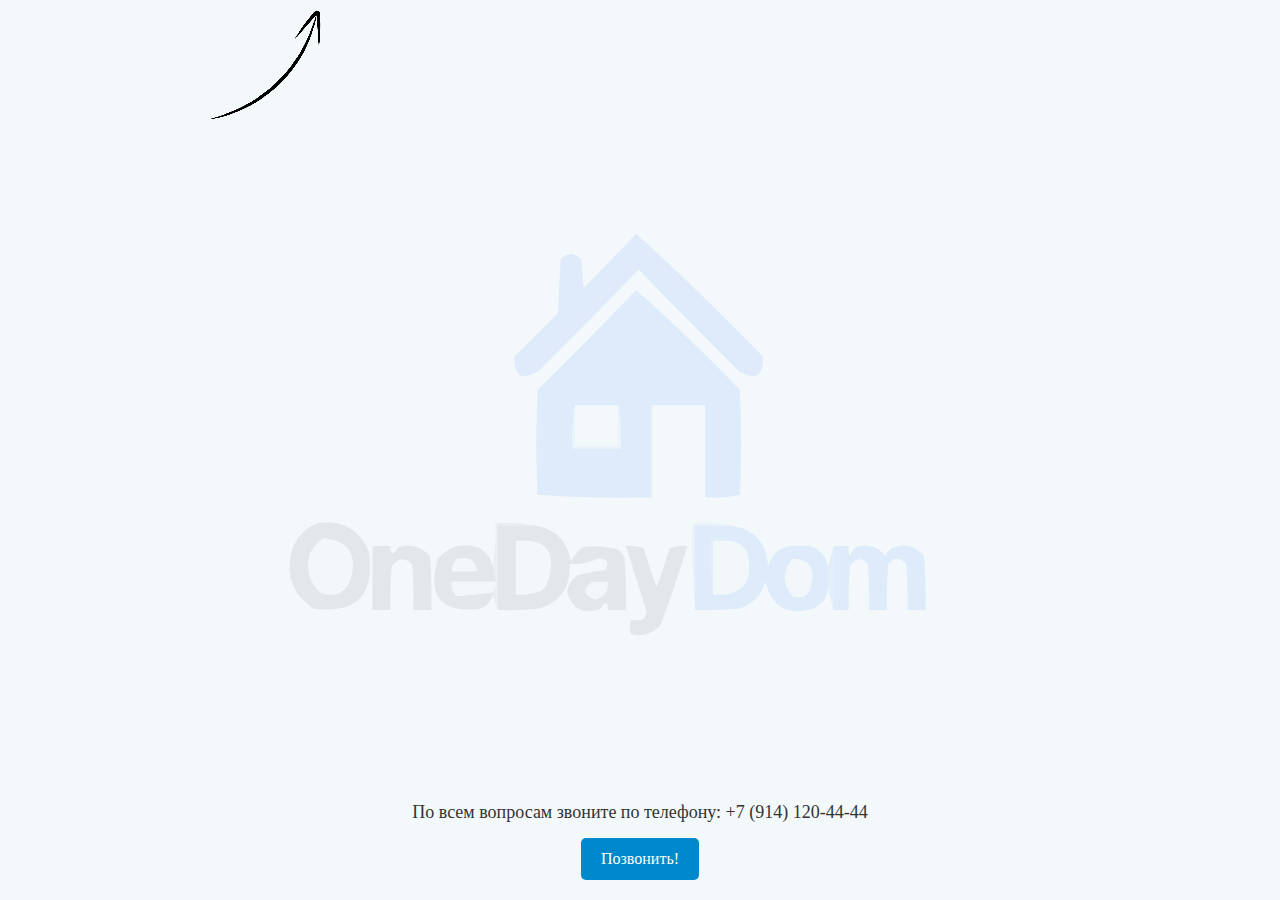
<file: webapp_notpayment/index.html>
<!DOCTYPE html>
<html lang="ru">
<head>
    <meta charset="UTF-8">
    <title>Квартиры посуточно в Чите — OneDayDom</title>
    <!-- Мета-теги для SEO -->
    <meta name="description" content="Бронируйте жилье в Чите с дополнительными возможностями и скидками. Перейдите в наш Telegram бот для лучших предложений!">
    <meta name="keywords" content="бронирование, недвижимость, Чита, аренда, скидки, Telegram бот">
    <meta name="viewport" content="width=device-width, initial-scale=1.0">
    <!-- Open Graph данные для социальных сетей -->
    <meta property="og:title" content="Квартиры посуточно в Чите — OneDayDom">
    <meta property="og:description" content="Бронируйте жилье в Чите с дополнительными возможностями и скидками через наш Telegram бот!">
    <meta property="og:type" content="website">
    <meta property="og:url" content="https://example.com/">
    <meta property="og:image" content="https://example.com/images/preview.jpg">
    <!-- Twitter Card данные -->
    <meta name="twitter:card" content="summary_large_image">
    <meta name="twitter:title" content="Бронирование недвижимости в Чите — OneDayDom">
    <meta name="twitter:description" content="Бронируйте жилье в Чите с дополнительными возможностями и скидками через наш Telegram бот!">
    <meta name="twitter:image" content="https://example.com/images/preview.jpg">
    <link rel="stylesheet" href="styles.css" />
</head>
<body>
    <div class="wrapper">    
        <main class="content">
            <div id="hr-widget"></div>
            <img id="arrow" src="arrow.png" alt="arrow pointing to widget">
            <script type="module" src="https://homereserve.ru/widget.js"></script>
            <script type="module">
                window.homereserve.initWidgetSearch({"token":"AAEKnw"})
            </script>
        </main>
        <footer class="footer">
            <p>По всем вопросам звоните по телефону: +7 (914) 120-44-44</p>
            <a href="tel:+79141204444" class="telegram-button" target="_blank" rel="noopener noreferrer">
                Позвонить!
            </a>
        </footer>
    </div>
    <script src="https://telegram.org/js/telegram-web-app.js"></script>
    <script src="script.js"></script>
</body>
</html>
</file>
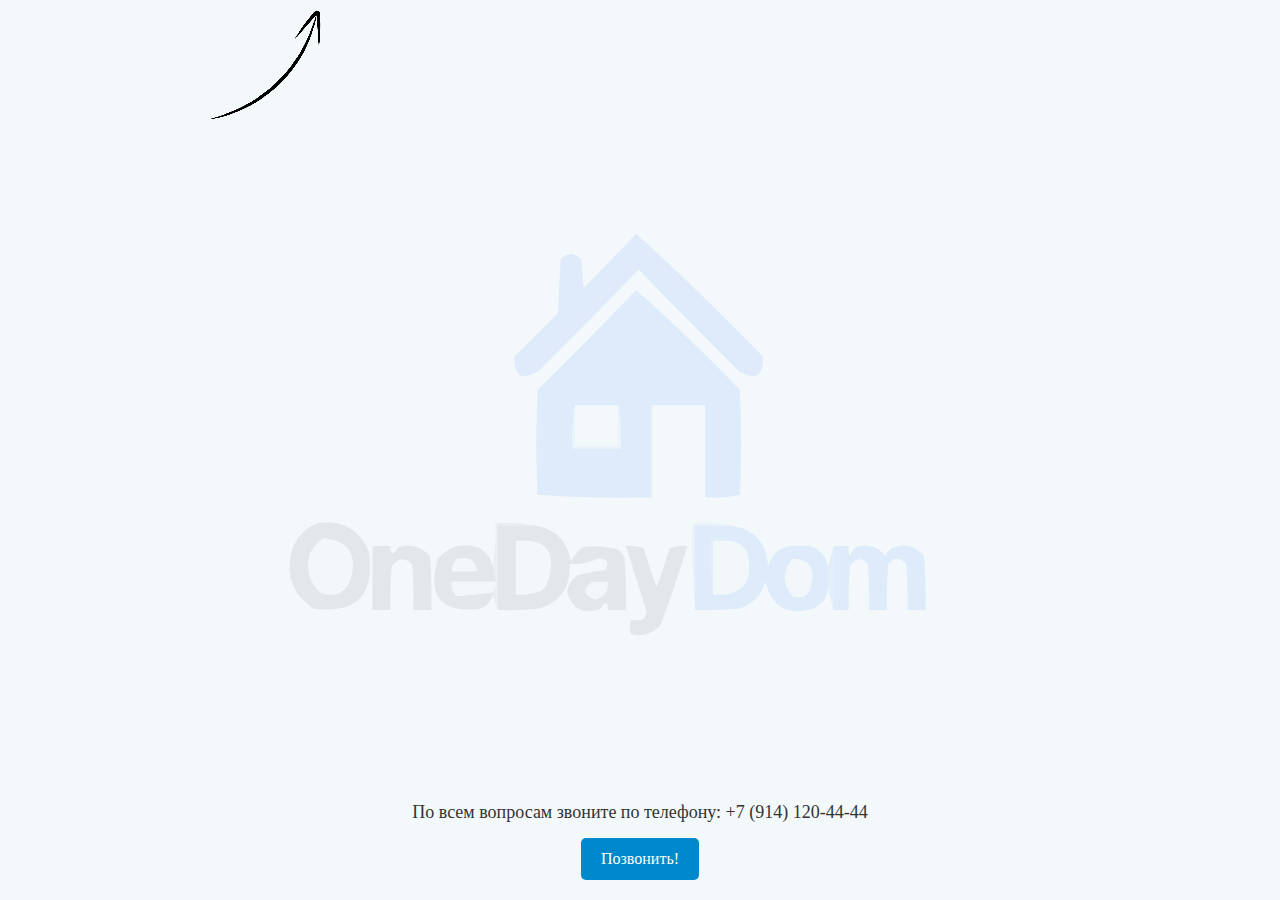
<file: webappv2/index.html>
<!DOCTYPE html>
<html lang="ru">
<head>
    <meta charset="UTF-8">
    <title>Квартиры посуточно в Чите — OneDayDom</title>
    <!-- Мета-теги для SEO -->
    <meta name="description" content="Бронируйте жилье в Чите с дополнительными возможностями и скидками. Перейдите в наш Telegram бот для лучших предложений!">
    <meta name="keywords" content="бронирование, недвижимость, Чита, аренда, скидки, Telegram бот">
    <meta name="viewport" content="width=device-width, initial-scale=1.0">
    <!-- Open Graph данные для социальных сетей -->
    <meta property="og:title" content="Квартиры посуточно в Чите — OneDayDom">
    <meta property="og:description" content="Бронируйте жилье в Чите с дополнительными возможностями и скидками через наш Telegram бот!">
    <meta property="og:type" content="website">
    <meta property="og:url" content="https://example.com/">
    <meta property="og:image" content="https://example.com/images/preview.jpg">
    <!-- Twitter Card данные -->
    <meta name="twitter:card" content="summary_large_image">
    <meta name="twitter:title" content="Бронирование недвижимости в Чите — OneDayDom">
    <meta name="twitter:description" content="Бронируйте жилье в Чите с дополнительными возможностями и скидками через наш Telegram бот!">
    <meta name="twitter:image" content="https://example.com/images/preview.jpg">
    <link rel="stylesheet" href="styles.css" />
</head>
<body>
    <div class="wrapper">    
        <main class="content">
            <div id="hr-widget"></div>
            <img id="arrow" src="arrow.png" alt="arrow pointing to widget">
            <script type="module" src="https://homereserve.ru/widget.js"></script>
            <script type="module">
                window.homereserve.initWidgetSearch({"token":"AAEKnw","tag":"bot"})
            </script>
        </main>
        <footer class="footer">
            <p>По всем вопросам звоните по телефону: +7 (914) 120-44-44</p>
            <a href="tel:+79141204444" class="telegram-button" target="_blank" rel="noopener noreferrer">
                Позвонить!
            </a>
        </footer>
    </div>
    <script src="https://telegram.org/js/telegram-web-app.js"></script>
    <script src="script.js"></script>
</body>
</html>
</file>
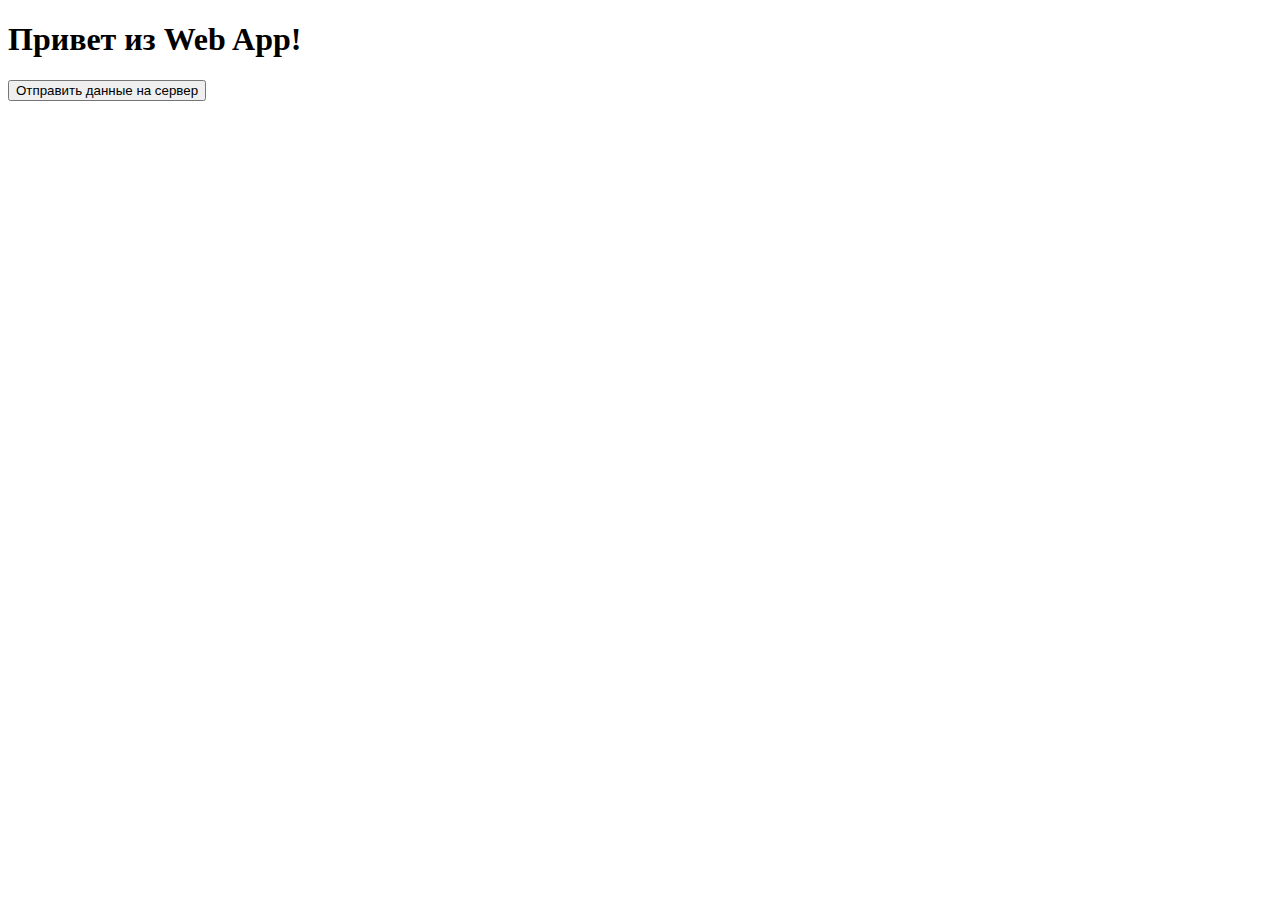
<file: test/webapp/send_via_Server.html>
<!DOCTYPE html>
<html lang="ru">
<head>
    <meta charset="UTF-8">
    <title>Мой Web App</title>
    <script src="https://telegram.org/js/telegram-web-app.js"></script>
</head>
<body>
    <h1>Привет из Web App!</h1>
    <button onclick="sendData()">Отправить данные на сервер</button>

    <script>
        import { retrieveLaunchParams } from '@telegram-apps/sdk';
        async function sendData() {
            const data = { message: "Привет, сервер!" };

            const { initDataRaw } = retrieveLaunchParams();
            const response = fetch('https://rent-bot-3269.onrender.com/webapp-data', {
                method: 'POST',
                headers: {
                    Authorization: `tma ${initDataRaw}`
            },
            });

            const result = await response.json();
            console.log('Response from server:', result);
            alert(result.message);
        }
    </script>
</body>
</html>
</file>
<file: webapp_notpayment/styles.css>
* {
    margin: 0;
    padding: 0;
}

#navbar {
    position: static !important;
}

#navbar .container {
    height: 3.5rem !important; 
}

html, body {
    height: 100%;
}

.wrapper {
    display: flex;
    flex-direction: column;
    min-height: 100%;
    background-image: url('logo.svg');
    background-repeat: no-repeat;
    background-size: cover;
    background-position: center;
    image-rendering: pixelated;
}

.content {
    flex: 1;
    background-color: rgba(245, 248, 250, 0.9); /* Полупрозрачный фон */
    position: relative;  /* Добавляем это */
}

#arrow {
    position: absolute;
    left: calc(50% - 440px);  /* Центрируем стрелку по горизонтали относительно hr-widget */
    width: 130px; 
}

.footer {
    background-color: rgba(245, 248, 250, 0.9); /* Полупрозрачный фон */
    text-align: center;
    padding: 20px;
}

.footer p {
    font-size: 18px;
    color: #333;
    margin-bottom: 15px;
}

.telegram-button {
    display: inline-block;
    background-color: #0088cc;
    color: #fff;
    text-decoration: none;
    padding: 12px 20px;
    border-radius: 5px;
    font-size: 16px;
    transition: background-color 0.3s;
}

.telegram-button:hover {
    background-color: #006699;
}

@media (max-width: 600px) {
    .footer p {
        font-size: 16px;
    }

    .telegram-button {
        font-size: 14px;
        padding: 10px 16px;
    }
}
</file>
<file: webappv2/styles.css>
* {
    margin: 0;
    padding: 0;
}

#navbar {
    position: static !important;
}

#navbar .container {
    height: 3.5rem !important; 
}

html, body {
    height: 100%;
}

.wrapper {
    display: flex;
    flex-direction: column;
    min-height: 100%;
    background-image: url('logo.svg');
    background-repeat: no-repeat;
    background-size: cover;
    background-position: center;
    image-rendering: pixelated;
}

.content {
    flex: 1;
    background-color: rgba(245, 248, 250, 0.9); /* Полупрозрачный фон */
    position: relative;  /* Добавляем это */
}

#arrow {
    position: absolute;
    left: calc(50% - 440px);  /* Центрируем стрелку по горизонтали относительно hr-widget */
    width: 130px; 
}

@media (max-width: 768px) {
    #arrow {
        left: auto;
    }
}
@media (max-width: 480px) {
    #arrow {
        margin-bottom: 10px;
    }
}

.footer {
    background-color: rgba(245, 248, 250, 0.9); /* Полупрозрачный фон */
    text-align: center;
    padding: 20px;
}

.footer p {
    font-size: 18px;
    color: #333;
    margin-bottom: 15px;
}

.telegram-button {
    display: inline-block;
    background-color: #0088cc;
    color: #fff;
    text-decoration: none;
    padding: 12px 20px;
    border-radius: 5px;
    font-size: 16px;
    transition: background-color 0.3s;
}

.telegram-button:hover {
    background-color: #006699;
}

@media (max-width: 600px) {
    .footer p {
        font-size: 16px;
    }

    .telegram-button {
        font-size: 14px;
        padding: 10px 16px;
    }
}
</file>
